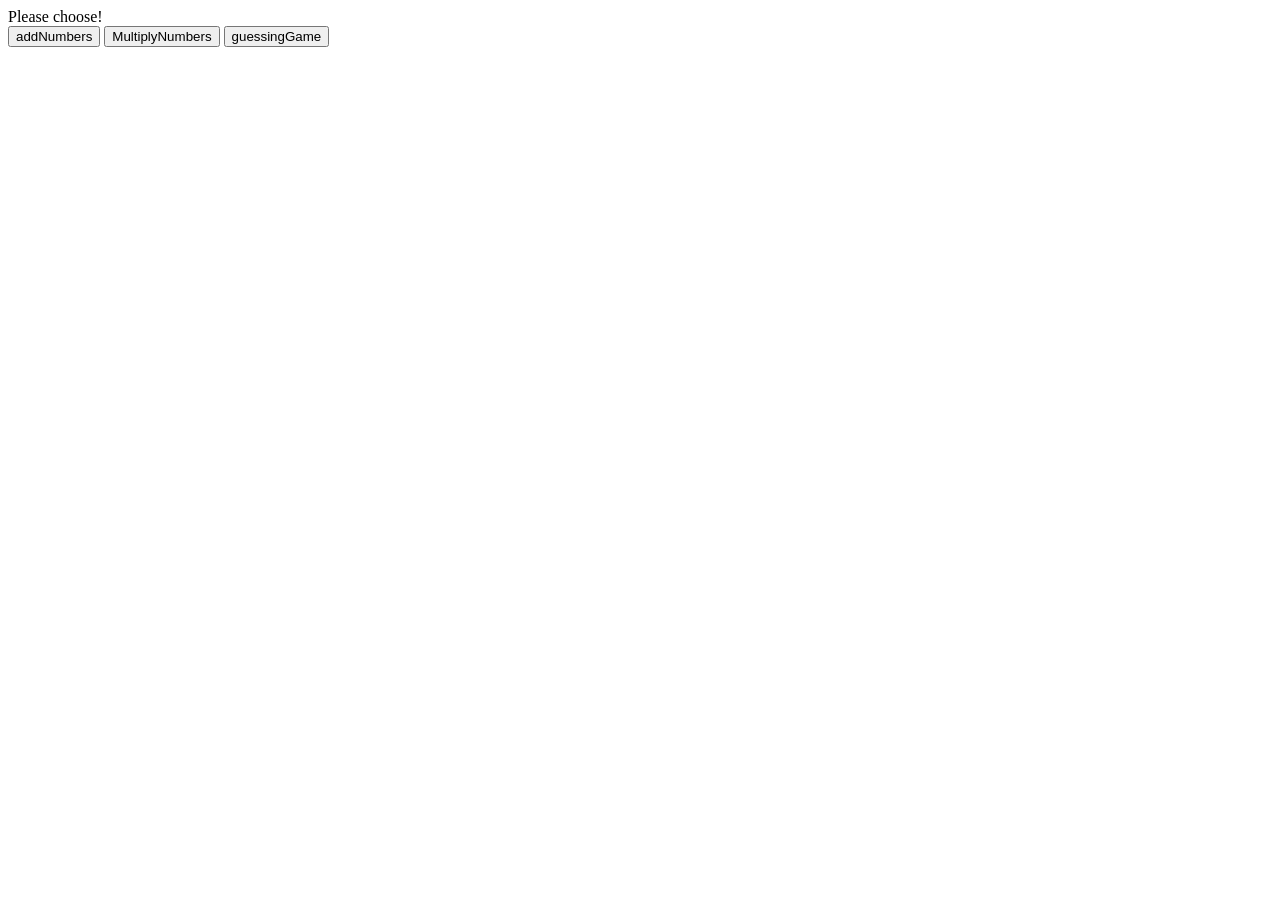
<file: Lab 2 Web App/CS320_Lab02a_rdoster/war/index.html>
<html>
	<head>
		<title>AJAX Demos</title>
	</head>
	
	<body>
		Please choose!
		<form>
         <input type="button" onclick="window.location.href = 'addNumbersServlet.java';" value="addNumbers"/>
         <input type="button" onclick="window.location.href = 'MultiplyNumbersAjax.html';" value="MultiplyNumbers"/>
         <input type="button" onclick="window.location.href = 'guessingGameAjax.html';" value="guessingGame"/>
      </form>
	</body>
</html>
</file>
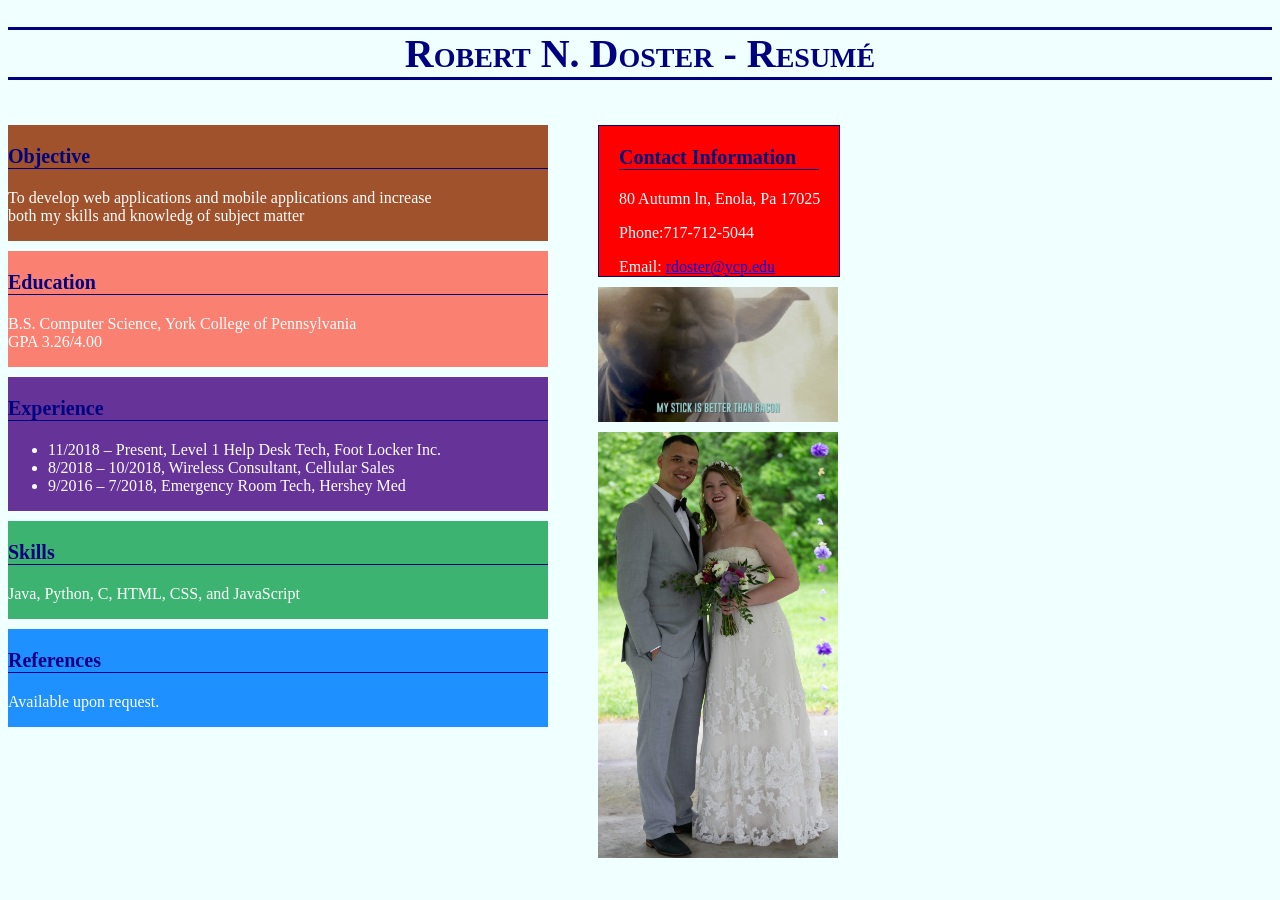
<file: Lab 1 (HTML & CSS)/lab 1.html>
<!DOCTYPE html>
<html>

<head>
	<link href="./labStyle.css" type="text/css" rel ="stylesheet">
	<title>Robert N. Doster - Resum&eacute;</title>
</head>
<body>

	<h1>Robert N. Doster - Resum&eacute;</h1>

	<br>

	<div id="bigDiv">
		<div class ="section objective">
			<h3>Objective</h3>
			<p>To develop web applications and mobile applications and increase <br> both my skills and knowledg of subject matter</p>
		</div>

		<br>

		<div class ="section education">
			<h3>Education</h3>
			<p>B.S. Computer Science, York College of Pennsylvania<br>GPA 3.26/4.00</p>
		</div>

		<br>

		<div class ="section experience">
			<h3>Experience</h3>
			<ul>
				<li>11/2018 – Present, Level 1 Help Desk Tech, Foot Locker Inc.</li>
				<li>8/2018 – 10/2018, Wireless Consultant, Cellular Sales</li>
				<li>9/2016 – 7/2018, Emergency Room Tech, Hershey Med</li>
			</ul>
		</div>

		<br>

		<div class ="section skills">
			<h3>Skills</h3>
			<p>Java, Python, C, HTML, CSS, and JavaScript</p>
		</div>
		<br>

		<div class ="section references">
			<h3>References</h3>
			<p>Available upon request.</p>
		</div>
	</div>
	<div id= "sidebarLine">
	<div>
		<div class="sidebar">
			<h3 class= "sideHeader">Contact Information</h3>
			<p class= "sideTxt">80 Autumn ln, Enola, Pa 17025</p>
			<p class= "sideTxt">Phone:717-712-5044</p>
			<p class= "sideTxt">Email: <a href="mailto: rdoster@ycp.edu">rdoster@ycp.edu</a></p>
		</div>
	</div>
	<div id="yodaGif">
		<img src="My-Stick-Is-Better-Than-Bacon.gif" />
		<!-- Gif Source: https://laughingsquid.com/yoda-last-jedi-bad-lip-reading/ -->
	</div>
	<div id="weddingPhoto">
	<img src="Cropped Wedding Photo.jpg" alt="Robert and Emilee Doster Wedding Photo"/>
</div>
</div>

</body>
</html>
</file>
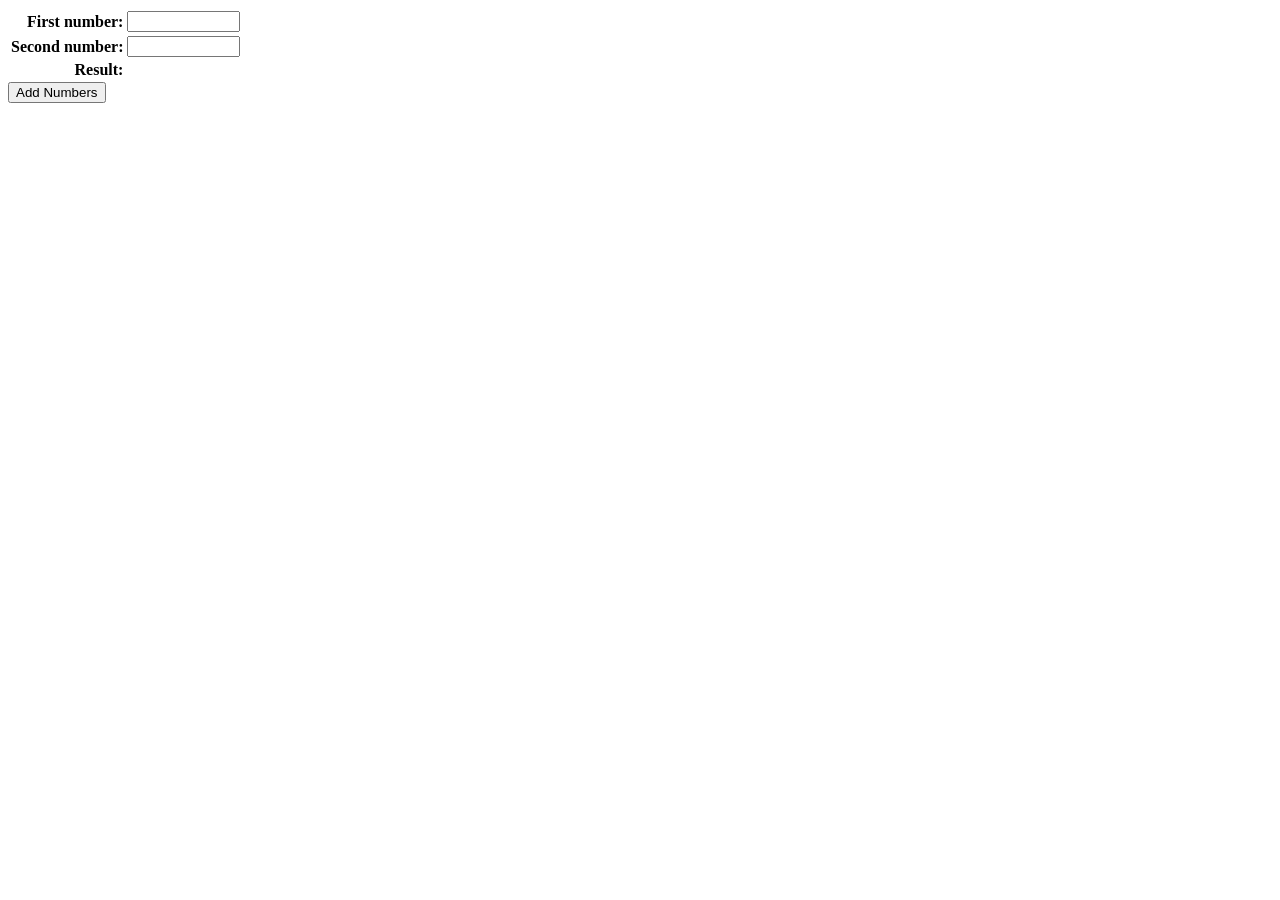
<file: Lab 2 Web App/CS320_Lab02a_rdoster/war/addNumbersAjax.html>
<html>
	<head>
		<title>Add Numbers (AJAX)</title>
		
		<script
			src="http://ajax.googleapis.com/ajax/libs/jquery/1.7.1/jquery.min.js"
			type="text/javascript">
		</script>
		
		<style type="text/css">
		td.label {
			text-align: right;
			font-weight: bold;
		}
		
		.error {
			color: red;
		}
		</style>
		
		<script type="text/javascript">
			$(document).ready(function() {
				$("#addNumbersButton").click(function() {
					$.ajax({
						type: 'POST',
						url: '/lab12/ajax/addNumbers',
						data: { first: $("#firstNumberElt").val(), second: $("#secondNumberElt").val() },
						success:
							function(data, textStatus, jqXHR) {
								$("#resultElt").text(data);
							},
						error:
							function(jqXHR, textStatus, errorThrown) {
								$("#errorElt").text(textStatus + ": " + errorThrown);
							},
						dataType: 'text'
					});
				});
			});
		</script>
	</head>

	<body>
		<table>
			<tr>
				<td class="label">First number:</td>
				<td><input id="firstNumberElt" type="text" size="12" /></td>
			</tr>
			<tr>
				<td class="label">Second number:</td>
				<td><input id="secondNumberElt" type="text" size="12" /></td>
			</tr>
			<tr>
				<td class="label">Result:</td>
				<td><span id="resultElt"></span></td>
			</tr>
		</table>
		<div>
			<button id="addNumbersButton">Add Numbers</button>
		</div>
		<div>
			<span id="errorElt" class="error"></span>
		</div>
	</body>
</html>
</file>
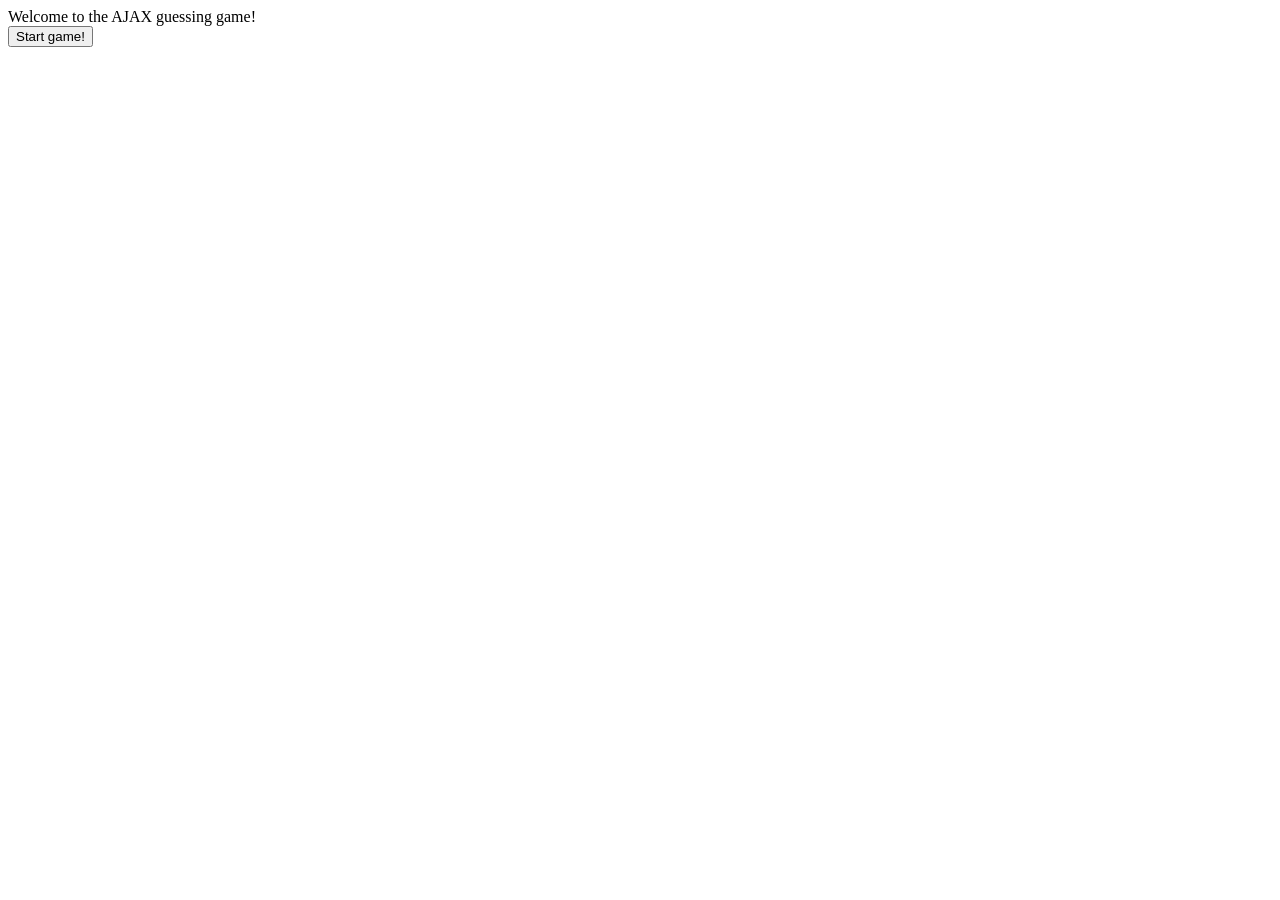
<file: Lab 2 Web App/CS320_Lab02a_rdoster/war/guessingGameAjax.html>
<html>
	<head>
		<title>Guessing Game (AJAX)</title>
		
		<script
			src="http://ajax.googleapis.com/ajax/libs/jquery/1.7.1/jquery.min.js"
			type="text/javascript">
		</script>
		
		<style type="text/css">
		td.label {
			text-align: right;
			font-weight: bold;
		}
		
		.error {
			color: red;
		}
		</style>
		
		<script type="text/javascript">
			window.gg = {
				// display the initial UI with a start game button
				begin : function(msg) {
					$("body").empty().append(
						'<div>' + msg + '</div>' +
						'<div><button id="start">Start game!</button></div>');
					$("#start").click(function() {
						gg.startGame();
					});
				},

				// start the game
				startGame: function() {
					// gg.game is the client-side model object.
					// The server will send back updates to the model object
					// using JSON.
					gg.game = { min: 1, max: 100 };
					
					gg.makeUI();
					gg.guess();
				},
				
				// Make the UI for displaying the current guess and allowing the
				// user to specify whether it's correct, too bigh, or too low
				makeUI: function() {
					$("body").empty().append(
						'<div><span id="guess">&nbsp;</span></div>' +
						'<div>' +
						'<input id="gotIt" type="submit" value="Yes, that\'s it!" />' +
						'<input id="less" type="submit" value="No, that\'s too big" />' +
						'<input id="more" type="submit" value="No, that\'s too small" />' +
						'</div>'
					);
					$("#gotIt").click(function() {
						gg.begin("You were thinking of " + gg.game.guess);
					});
					$("#less").click(function() {
						gg.game.action = "less";
						gg.guess();
					});
					$("#more").click(function() {
						gg.game.action = "more";
						gg.guess();
					});
				},
				
				// Based on current min and max, ask server for the next guess
				guess: function() {
					$.ajax({
						type: 'POST',
						url: '/lab12/ajax/nextGuess',
						data: gg.game,
						success: function(data, textStatus, jqXHR) {
							gg.game = data;
							$("#guess").text('Are you thinking of ' + gg.game.guess + '?'); 
						},
						error: function(jxXHR, textStatus, errorThrown) {
							alert(textStatus + ": " + errorThrown);
						},
						dataType: 'json'
					});
				},
			};
		
			$(document).ready(function() {
				gg.begin("Welcome to the AJAX guessing game!");
			});
		</script>
	</head>

	<body>
		
	</body>
</html>
</file>
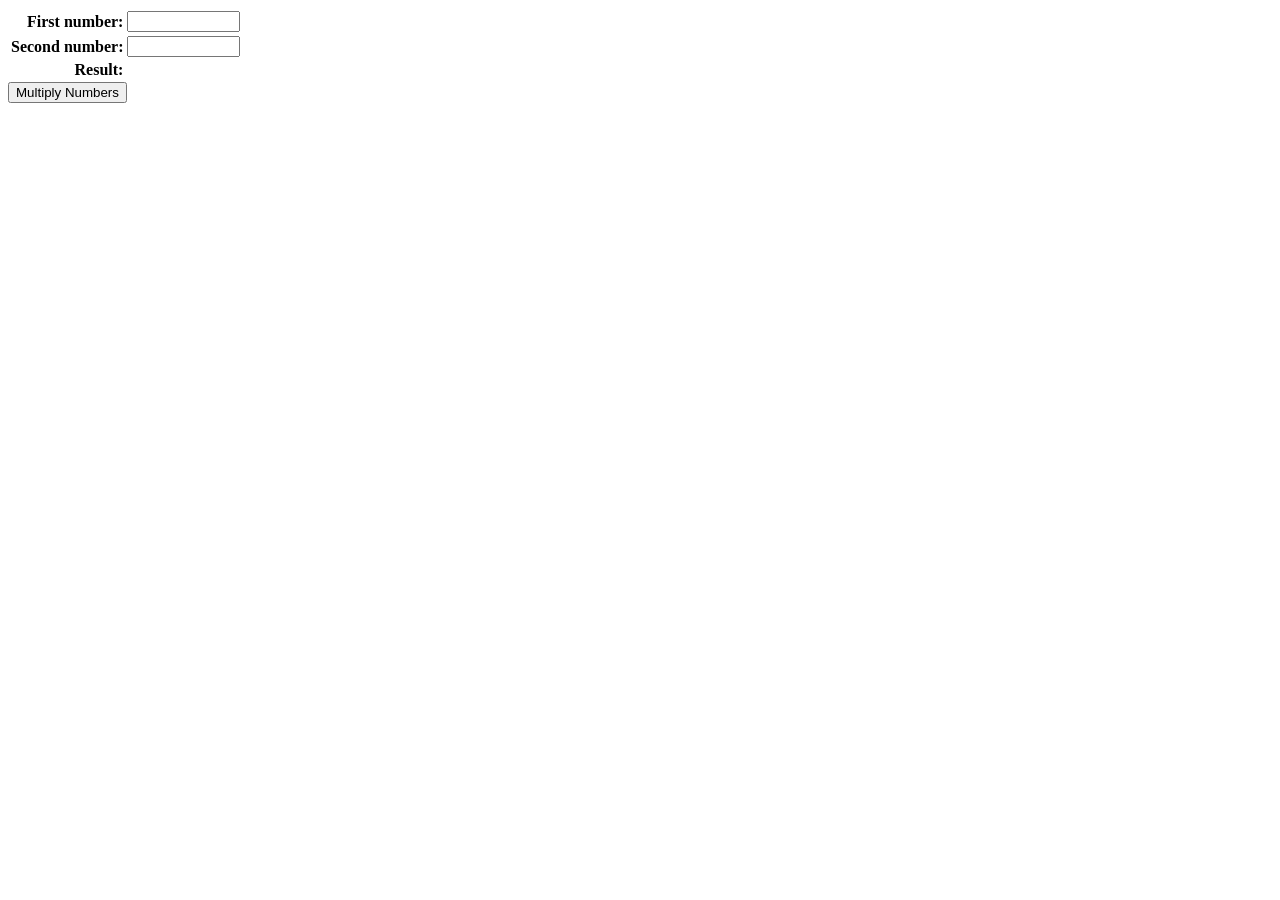
<file: Lab 2 Web App/CS320_Lab02a_rdoster/war/MultiplyNumbersAjax.html>
<html>
	<head>
		<title>Multiply Numbers (AJAX)</title>
		
		<script
			src="http://ajax.googleapis.com/ajax/libs/jquery/1.7.1/jquery.min.js"
			type="text/javascript">
		</script>
		
		<style type="text/css">
		td.label {
			text-align: right;
			font-weight: bold;
		}
		
		.error {
			color: red;
		}
		</style>
		
		<script type="text/javascript">
			$(document).ready(function() {
				$("#MultiplyNumbersButton").click(function() {
					$.ajax({
						type: 'POST',
						url: '/lab12/ajax/MultiplyNumbers',
						data: { first: $("#firstNumberElt").val(), second: $("#secondNumberElt").val() },
						success:
							function(data, textStatus, jqXHR) {
								$("#resultElt").text(data);
							},
						error:
							function(jqXHR, textStatus, errorThrown) {
								$("#errorElt").text(textStatus + ": " + errorThrown);
							},
						dataType: 'text'
					});
				});
			});
		</script>
	</head>

	<body>
		<table>
			<tr>
				<td class="label">First number:</td>
				<td><input id="firstNumberElt" type="text" size="12" /></td>
			</tr>
			<tr>
				<td class="label">Second number:</td>
				<td><input id="secondNumberElt" type="text" size="12" /></td>
			</tr>
			<tr>
				<td class="label">Result:</td>
				<td><span id="resultElt"></span></td>
			</tr>
		</table>
		<div>
			<button id="MultiplyNumbersButton">Multiply Numbers</button>
		</div>
		<div>
			<span id="errorElt" class="error"></span>
		</div>
	</body>
</html>
</file>
<file: Lab 1 (HTML & CSS)/labStyle.css>
html{
  background-color: Azure;
}
h1 {
  font-variant: small-caps;
  font-size: 40px;
  color: navy;
  text-align: center;
  border-top: medium solid navy;
  border-bottom: medium solid navy;
}
.section {
  float: left;
  width: 540px;
  clear: left;
  margin-bottom: 10px;
}
.section h3{
  border-bottom: thin solid navy;
  color: navy;
  font-size: 20px;
}
.section.objective{
  background-color: Sienna;
}
.section.education{
  background-color: salmon;
}
.section.experience{
  background-color: RebeccaPurple;
}
.section.experience ul{
  color: white;
}
.section.skills{
  background-color: MediumSeaGreen;
}
.section.references{
  background-color: DodgerBlue;
}
p{
  color: white;
}
.sidebar{
  width: 240px;
  float: left;
  border: thin solid navy;
  margin-bottom: 10px;
  background-color: red
}
.sideHeader{
  color: navy;
  border-bottom: 1px solid navy;
  margin: 20px;
  font-size: 20px;
}
.sideSection h3{
  color: navy;
  border-bottom: 1px solid navy;
  margin: 20px;
  font-size: 20px;
}
.sideTxt{
  padding-left: 20px;
  margin-bottom: 0px;
}

#weddingPhoto img{
  width: 240px;
  float: left;
  margin-bottom: 10px;
}
#yodaGif img{
  width: 240px;
  float: left;
  margin-bottom: 10px;
}
#bigDiv{
  float: left;
  margin-right: 50px;
}
#sidebarLine{
  float: left;
}
</file>
